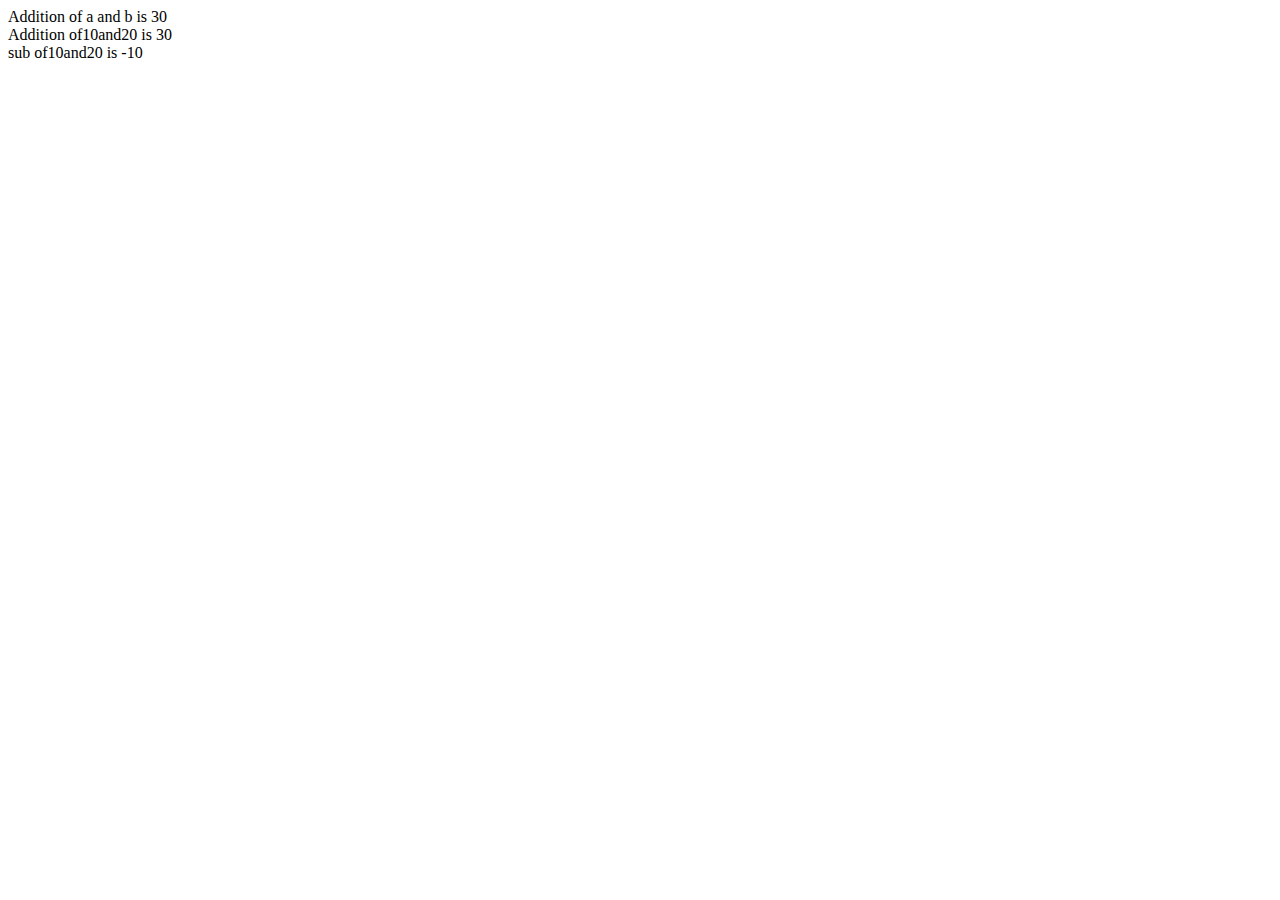
<file: js/index.html>
<!DOCTYPE html>
<html>
<head>
	<title></title>
	
</head>
<body>
<script type="text/javascript">
	var a=10;
	function add(){
		var b=20;
		var c=a+b;
		document.writeln("Addition of a and b is "+c+"<br/>");

		document.writeln("Addition of"+a+ "and" +b+" is "+c+"<br/>");
	}
	function sub() {
		// body...
		var b=20;
		var c=a-b;
		document.writeln("sub of"+a+ "and" +b+" is "+c);
	}
	add();
	sub();
</script>
</body>
</html>
</file>
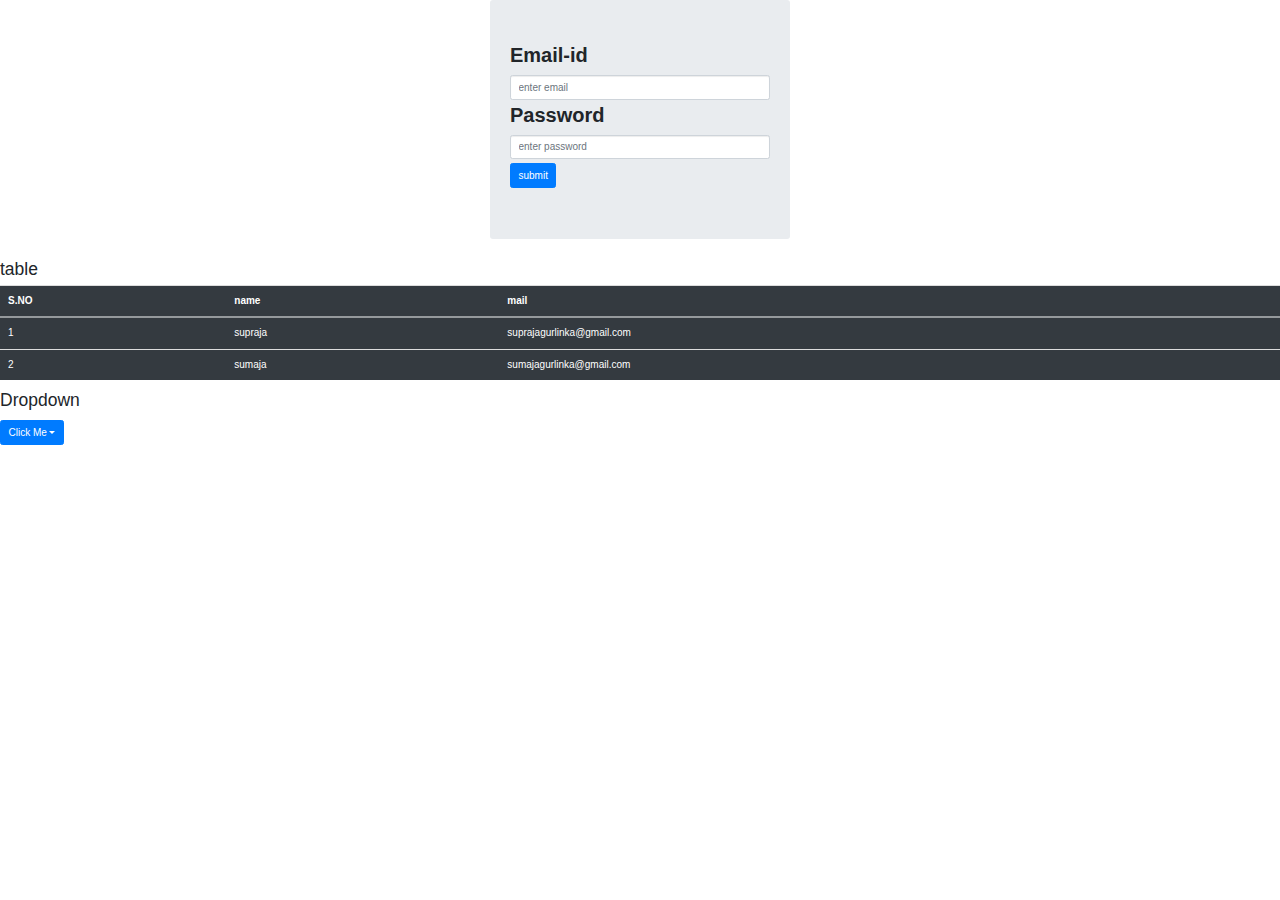
<file: login.html>
<!DOCTYPE html>
<html>
<head>
	<title></title>
	<link rel="stylesheet" href="https://maxcdn.bootstrapcdn.com/bootstrap/3.4.1/css/bootstrap.min.css">
  <script src="https://ajax.googleapis.com/ajax/libs/jquery/3.5.1/jquery.min.js"></script>
  <script src="https://maxcdn.bootstrapcdn.com/bootstrap/3.4.1/js/bootstrap.min.js"></script>
	<link rel="stylesheet" type="text/css" href="css_boot/bootstrap.min.css">
	<meta name="viewport" content="width=device-width intial-scale=1.0">
	<style type="text/css">
		.jumbotron{
			margin-right: auto;
			margin-left: auto;
			width: 300px;
			font-size: 20px;
		}
	</style>
</head>
<body>

	<div class="jumbotron">
	<form class="form-group">
		<label>Email-id</label>
		<input type="email" class="form-control" name="mail" placeholder="enter email">
		<label>Password</label>
		<input type="password" class="form-control" name="mail" placeholder="enter password">
		<button type="submit" class="btn btn-primary">submit</button>
	</form>
</div>
<div>
	<h3>table</h3>
	<div class="table-responsive" >
		<table class="table table-dark">
			<thread>
				<tr>
					<th>S.NO</th>
					<th>
					name</th>
					<th>mail</th>
				</tr>
				<tbody>
					<tr>
						<td>1</td>
						<td>supraja</td>
						<td>suprajagurlinka@gmail.com</td>
					</tr>
					<tr>
						<td>2</td>
						<td>sumaja</td>
						<td>sumajagurlinka@gmail.com</td>
					</tr>
				</tbody>
			</thread>
		</table>
	</div>
</div>
</div>

<h3>Dropdown</h3>
<div class="dropdown" style="font-size: 20px">
 <button class="btn btn-primary dropdown-toggle" type="button" data-toggle="dropdown" >Click Me</button>
 <div class="dropdown-menu">
  <a href="" class="dropdown-item">HTML</a>
  <a href="" class="dropdown-item">CSS</a>
  <a href="" class="dropdown-item">Javascript</a>
  <a href="" class="dropdown-item">React</a>
 


</div>
</div>
</body>
</html>
</file>
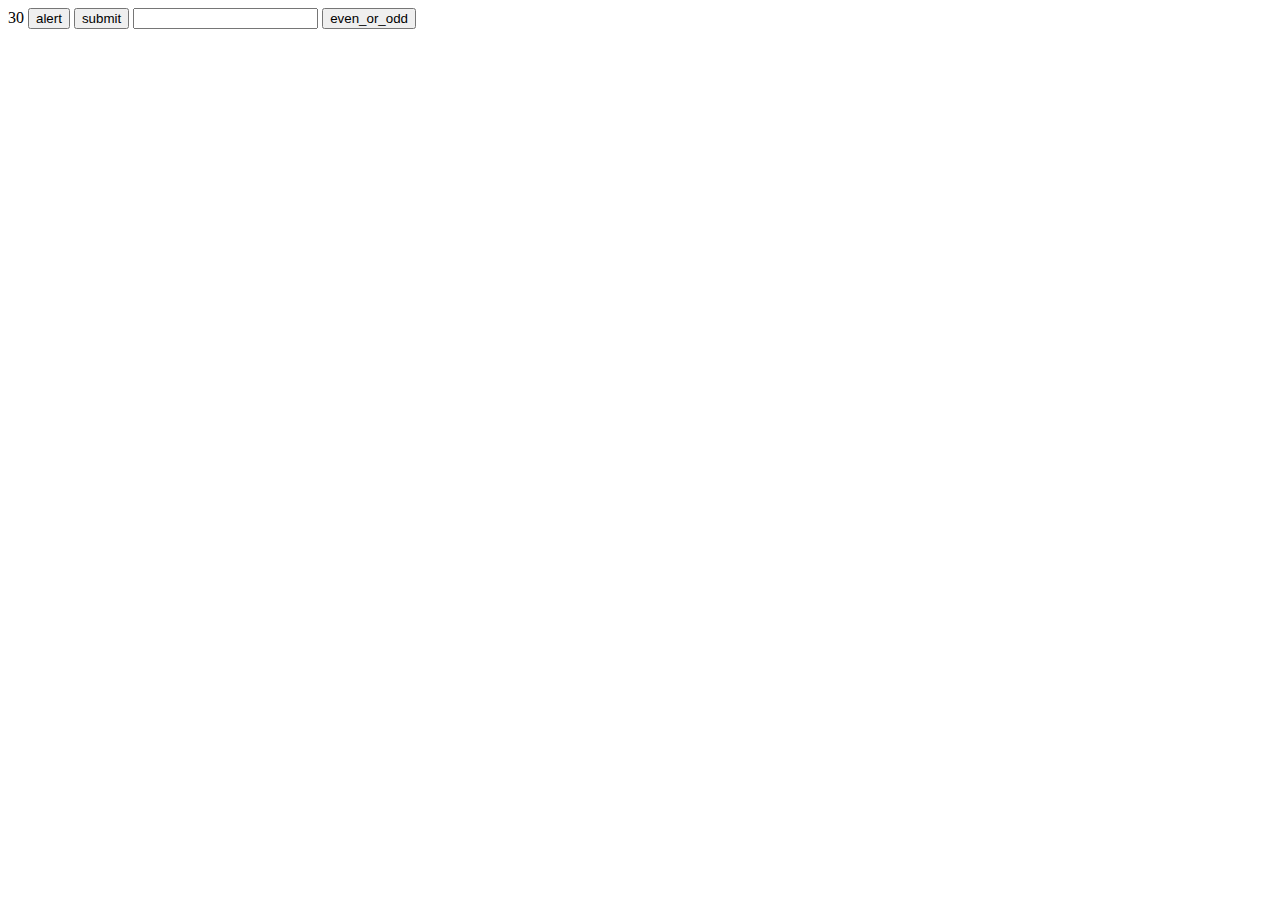
<file: js/fun.html>
<!DOCTYPE html>
<html>
<head>
	<title></title>
	<script type="text/javascript">
		function msg() {
			// body...
			alert("Good Morning");
		}
		function mul(a,b) {
			// body...
			c=a*b;
			document.write(c);
		}
		function eoo() {
			a=document.getElementById("name").value;
			if(a%2==0){
				document.writeln("even number");
			}
			else{
				document.writeln("odd");
			}
			// body...
		}
		var a=20;
		var b=20;
		var c=30;
		if(a>b && a>c){
			document.write(+a);
		}
		
		else if (b>c) {
			document.write(+b);
		}
		else{
			document.write(+c);
		}
	</script>
</head>
<body>
<input type="button" onclick="msg()" value="alert"name="">
<input type="button" onclick="mul(2,5)" value="submit" name="">
<input type="number" id="name" name="">
<button id="btn" onclick="eoo()">even_or_odd</button>
</body>
</html>
</file>
